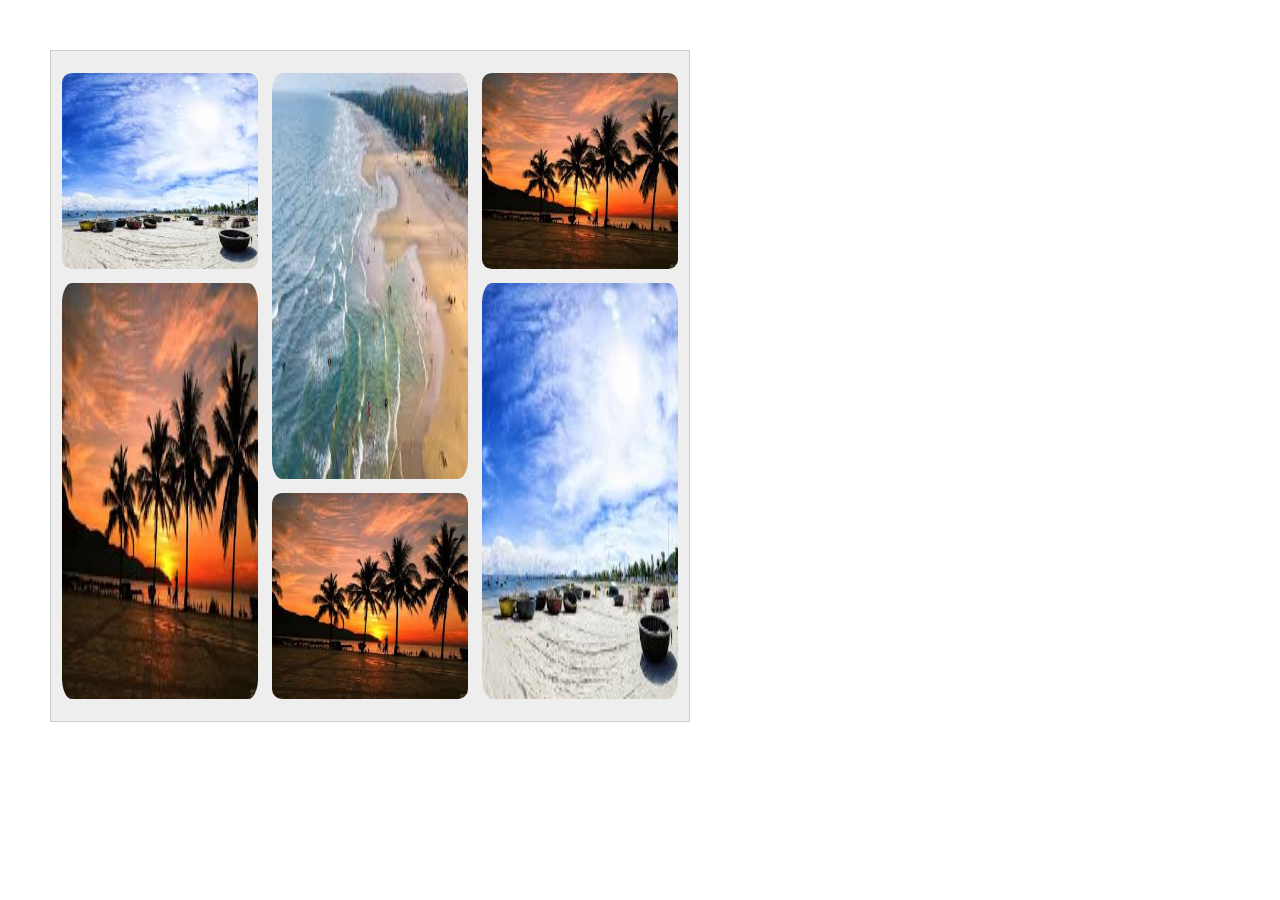
<file: index.html>
<!DOCTYPE html>
<html lang="en">

<head>
    <meta charset="UTF-8">
    <meta http-equiv="X-UA-Compatible" content="IE=edge">
    <meta name="viewport" content="width=device-width, initial-scale=1.0">
    <title>Exp 10B</title>
    <link rel="stylesheet" href="./assets/css/style.css">
    <link rel="stylesheet" href="./assets/css/base.css">

</head>

<body>
    <div class="grid-container">
        <div class="grid-item item1">

            <img src="./assets/img/images_1.jpeg" alt="">

        </div>
        <div class="grid-item item2">
            <img src="./assets/img/images_2.jpeg" alt="">
        </div>
        <div class="grid-item item3">
            <img src="./assets/img/images_3.jpeg" alt="">
        </div>
        <div class="grid-item item4">
            <img src="./assets/img/images_3.jpeg" alt="">
        </div>
        <div class="grid-item item5">
            <img src="./assets/img/images_3.jpeg" alt="">
        </div>
        <div class="grid-item item6">
            <img src="./assets/img/images_1.jpeg" alt="">
        </div>

    </div>
</body>

</html>
</file>
<file: assets/css/style.css>
.grid-container {
    display: grid;
    grid-template-columns: 200px 200px 200px;
    grid-template-rows: 200px 200px 200px;
    gap: 10px;
    background-color: #eee;
    padding: 20px;
    margin: 50px;
    width: 50vw;
    border: 1px solid #ccc;
    justify-content: center;

  }
  
  .grid-item {
    padding: 2px;
  }
  .grid-item img {
    width: 100%;
    height: 100%;
    border-radius: 5%;
  }
  .item1 {
    grid-column: 1;
    grid-row: 1/ span 1;
  }
  .item2 {
    grid-column: 2;
    grid-row: 1/ span 2;
  }
  .item3 {
    grid-column: 3;
    grid-row: 1/ span 1;
  }
  
  .item4 {
    grid-column: 2;
    grid-row: 3/ span 2;
  }
  .item5 {
    grid-column: 1;
    grid-row: 2 / span 3;
  }
  .item6 {
    grid-column: 3;
    grid-row: 2 / span 3;
  }
</file>
<file: assets/css/base.css>
* {
    margin: 0;
    padding: 0;
    box-sizing: border-box;
}
</file>
